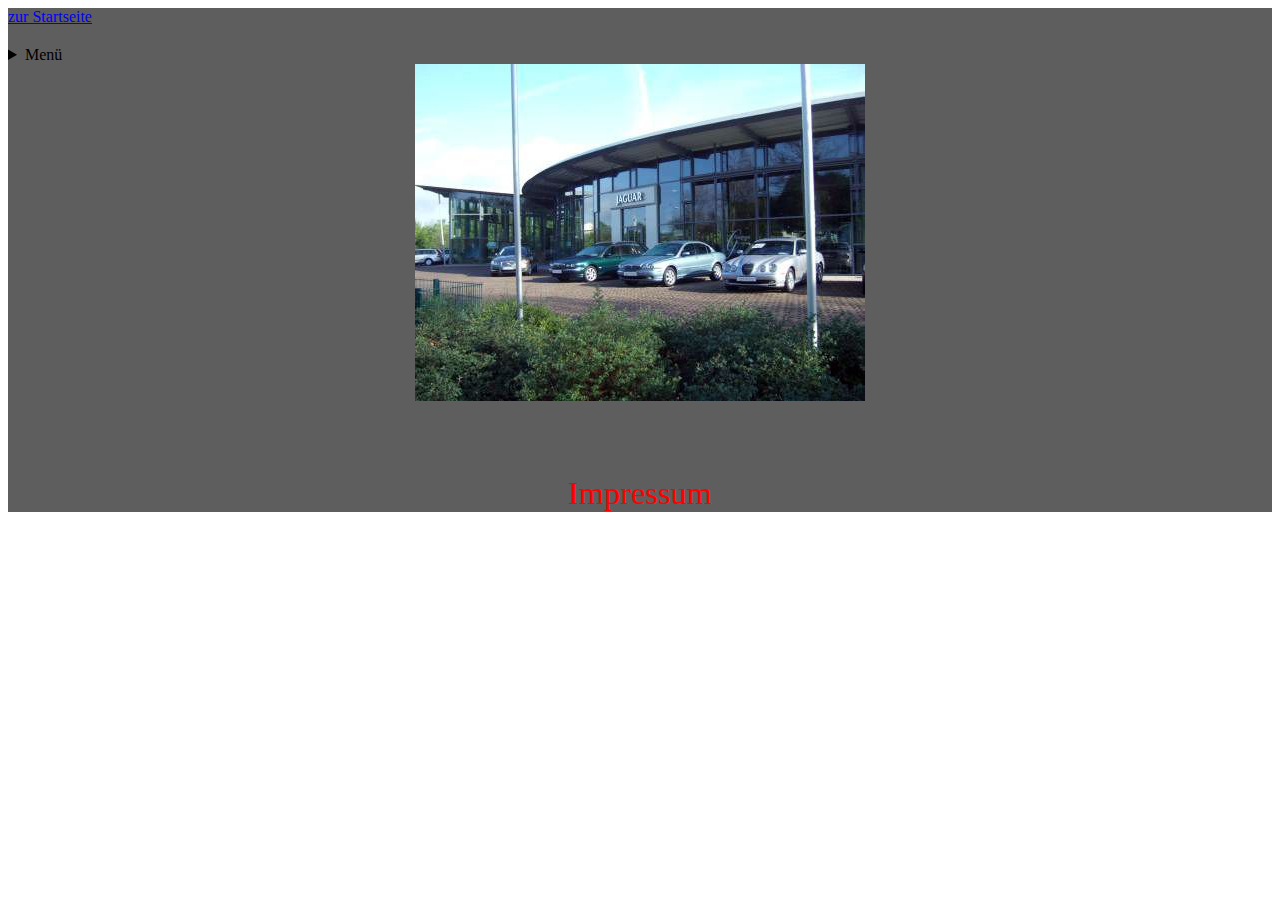
<file: HTML/Impressum.html>
<!DOCTYPE html>
<html>
	<head>
	
		<meta charset="utf-8" />
		<title>Autohaus Rapido</title>
		<link rel="stylesheet" href="css.css">
	</head>
	<body>
		<div class="background" id="hintergrund">
			<div class="tobnav" align="top" id="tobnav">
			</div>
		<div class="sidenav" align="left" name="dropdown">

				<a id="skip-link" href="Home.html">zur Startseite</a>

				<nav id="sitenav" aria-labelledby="sitenav-label">
					<h2 id="sitenav-label" class="visually-hidden"></h2>
					<details>
						<summary font size="+1" color="#FF0000" >Menü</summary>
						<ul>
<!--Setze nach href=" den link zu der Seite wo hingesteuert werden soll z.b. "amazon.com"-->
	           				<font size="+1" color="#FF0000" ><li role="presentation"><a role="menuitem" href="Home.html"><span aria-hidden="true"><span class="glyphicon glyphicon-user"></span>Home</span></a></li>
							<font size="+1" color="#FF0000" ><li role="presentation"><a role="menuitem" href="Impressum.html"><span aria-hidden="true"><span class="glyphicon glyphicon-bell"></span>Impressum</span></a></li>
                        	<font size="+1" color="#FF0000" ><li role="presentation"><a role="menuitem" href="Produkt.html"><span aria-hidden="true"><span class="glyphicon glyphicon-wrench"></span>Produktkatalog</span></a></li>
                        	<font size="+1" color="#FF0000" ><li role="presentation"><a role="menuitem" href="Agb.html"><span aria-hidden="true"><span class="glyphicon-pro glyphicon-pro-exit"></span>Unsere Agbs</span></a></li>
                   		</ul>
					</details>
				</nav>
			</div>
<!-- Hier wirt das Bild Mittig über dem Text definiert und Positioniert -->
<!-- in den "" bei src kommt der link zu dem bild -->
			<div class="img" id="img1">
			
				<img src="autohaus.jpg" width="450" height="337" alt="">
			</div>
			<div class="main" align="center" id="Roteschriftgross">
			<p>
				<br>
				Impressum 
			</p>
			</div>

		</div>
	</body>
</html>
</file>
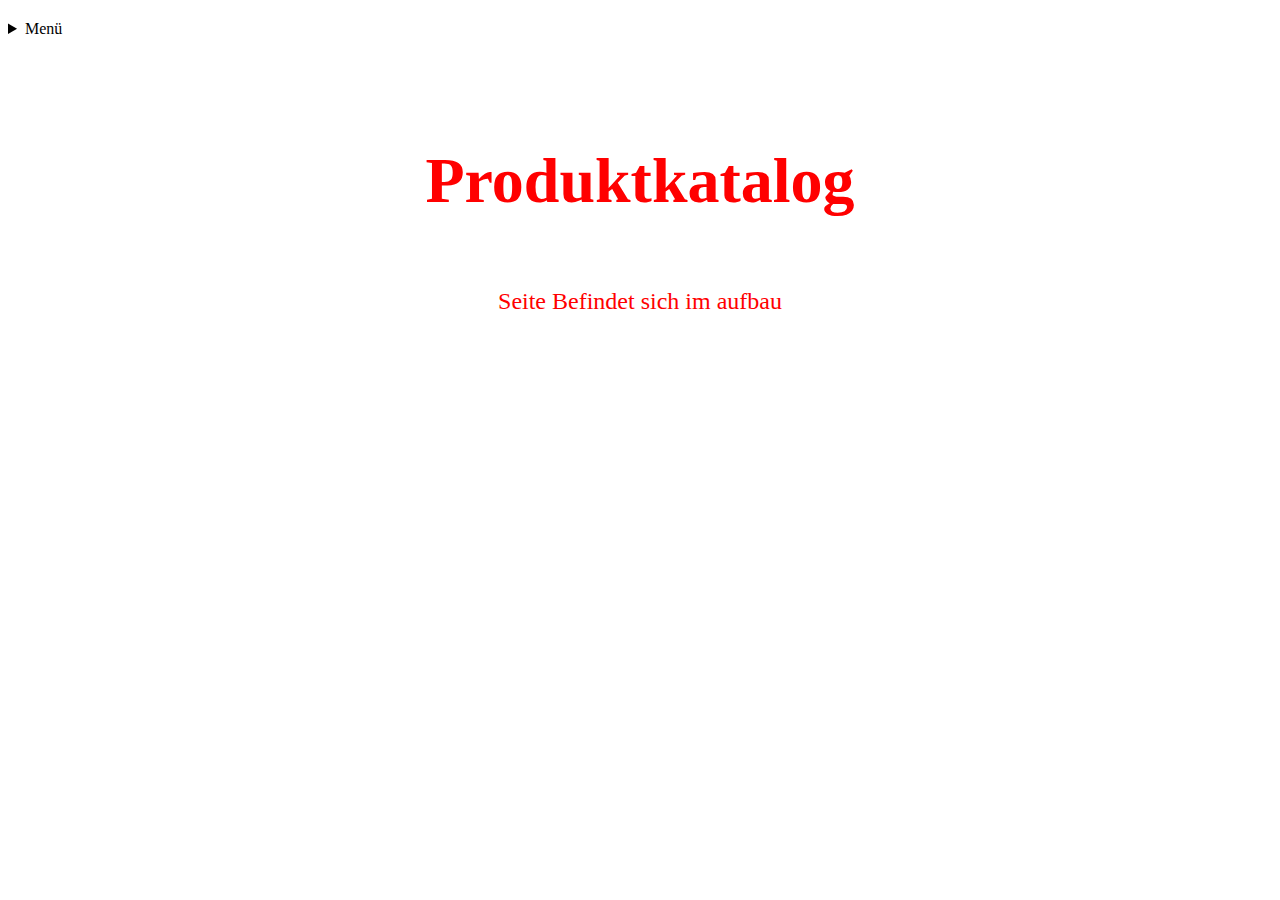
<file: HTML/Produkt.html>
<!DOCTYPE html>
<html>
<head>
<meta charset="utf-8" />
<title></title>
<link rel="stylesheet" href="css.css">
</head>
<body>
<div class="sidenav;>

<button name="Startseite" value="type="button">
</button>

<nav id="sitenav" aria-labelledby="sitenav-label">
	<h2 id="sitenav-label" class="visually-hidden"></h2>
	<details>
		<summary font size="+1" color="#FF0000" >Menü</summary>
		<ul>
	           				<font size="+1" color="#FF0000" ><li role="presentation"><a role="menuitem" href="Home.html"><span aria-hidden="true"><span class="glyphicon glyphicon-user"></span>Home</span></a></li>
                        <font size="+1" color="#FF0000" ><li role="presentation"><a role="menuitem" href="Impressum.html"><span aria-hidden="true"><span class="glyphicon glyphicon-bell"></span>Impressum</span></a></li>
                        <font size="+1" color="#FF0000" ><li role="presentation"><a role="menuitem" href="Produkt.html"><span aria-hidden="true"><span class="glyphicon glyphicon-wrench"></span>Produktkatalog</span></a></li>
                        <font size="+1" color="#FF0000" ><li role="presentation"><a role="menuitem" href="Agb.html"><span aria-hidden="true"><span class="glyphicon-pro glyphicon-pro-exit"></span>Unsere Agbs</span></a></li>
                      
		</ul>
	</details>
</nav>
</div>

		<br>
		<br>
		<br>
		<font size="+3" color="#FF0000" ><h1 align="center">Produktkatalog</h1></font>
		<font size="+2" color="red" ><p align="center"><br>Seite Befindet sich im aufbau<br><br>
			<i></i>  <br><br>
			<a href=""></a>
		</p>
</body>
</html>
</file>
<file: HTML/css.css>
#Roteschriftgross {
    color: rgb(255, 0, 0);
    text-align: center;
    font-size: 180%;
}

#texteallgemein {
    color:rgb(167, 60, 60);
    text-align: center;
    font-size: 120%;
}
#hintergrund {
    background-color: rgb(94, 94, 94);
}

#sitenav {
    text-align: start;s
    font-size: 100%;
}

#img1 {
    text-align: center;

}
</file>
